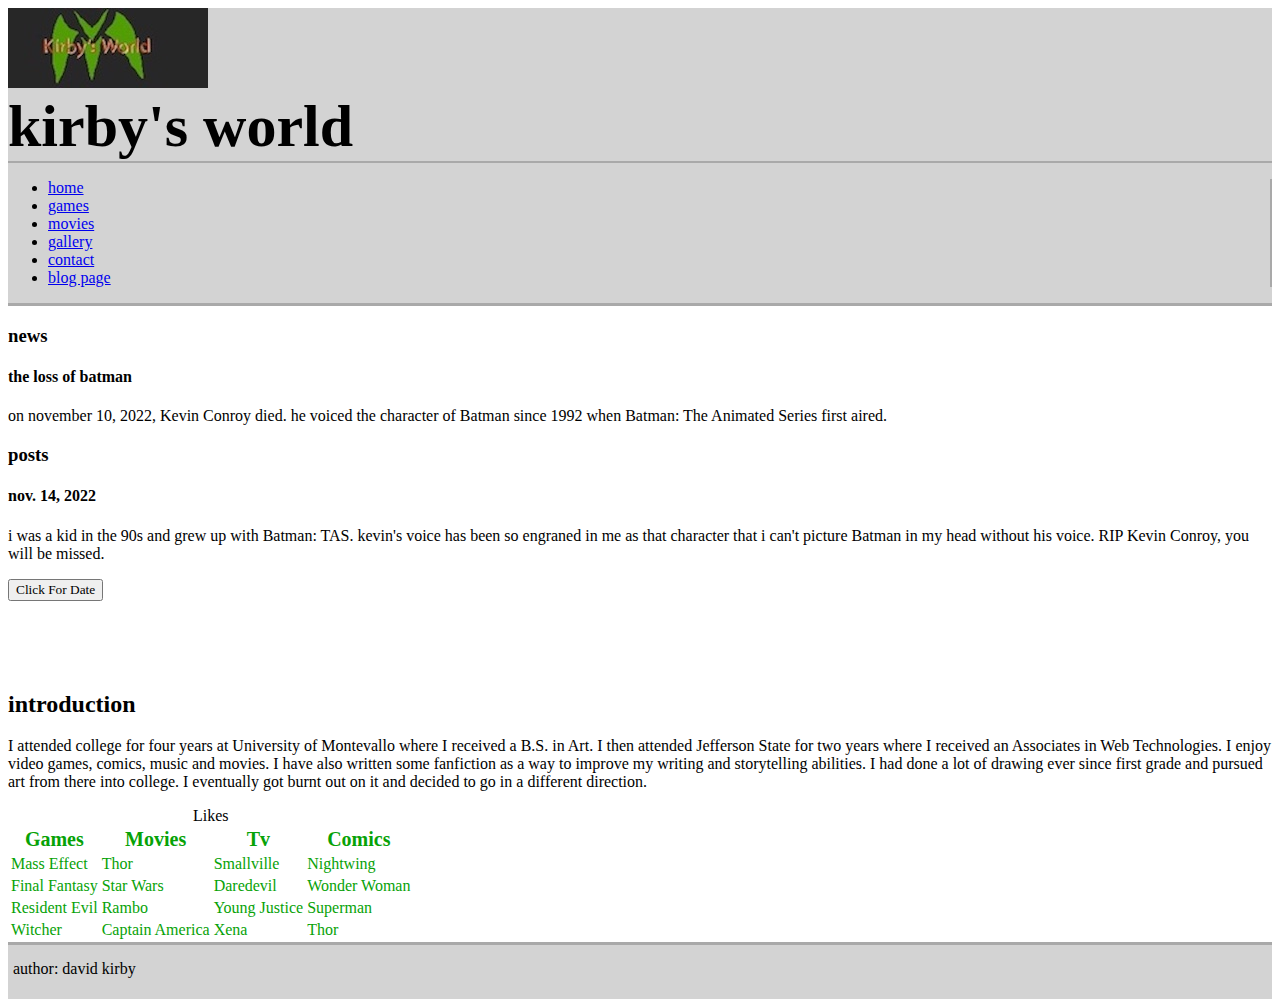
<file: index.html>
<!DOCTYPE html>
<html lang="en">
<head>
    <meta charset="UTF-8">
    <meta http-equiv="X-UA-Compatible" content="IE=edge">
    <meta name="viewport" content="width=device-width, initial-scale=1.0">
    <title>Kirby's World Home</title>
    <link rel="stylesheet" href="style.css">
    <script src="js/DateTime.js"></script>
</head>
<body>

    <div class="container">

        <header>

            <a href="index.html">
            <img src="images/DWlogo.jpg" alt="logo" class="logo">
            </a>

            <h1>kirby's world</h1>

        </header>

        <div class="content">

            <nav>

                <ul>
                    <li><a href="index.html">home</a></li>
                    <li><a href="games.html">games</a></li>
                    <li><a href="movies.html">movies</a></li>
                    <li><a href="gallery.html">gallery</a></li>
                    <li><a href="contact.html">contact</a></li>
                    <li><a href="blog.php">blog page</a></li>
                </ul>

            </nav>

            <div class="row">
                <div class="column">
                    <h3>news</h3>

                    <h4>the loss of batman</h4>
                    <p>on november 10, 2022, Kevin Conroy died. he voiced the character of Batman since 1992 when Batman: The Animated Series first aired. </p>
                </div>

                <div class="column">
                    <h3>posts</h3>

                    <h4>nov. 14, 2022</h4>
                    <p>i was a kid in the 90s and grew up with Batman: TAS. kevin's voice has been so engraned in me as that character that i can't picture Batman in my head without his voice. RIP Kevin Conroy, you will be missed.</p>
                </div>
            </div>

            

            <main>

                <div class="main-cont">

                    <div class="datetime">
                        <button id="datebtn" onclick="currentdate();">click for date</button>
                        <p id="date"></p>
                        <p id="day"></p>
                        <p id="time"></p>
                    </div>

            

                <h2>introduction</h2>

                <p>I attended college for four years at University of Montevallo where I received a B.S. in Art. I then attended Jefferson State for two years where I received an Associates in Web Technologies. I enjoy video games, comics, music and movies. I have also written some fanfiction as a way to improve my writing and storytelling abilities. I had done a lot of drawing ever since first grade and pursued art from there into college. I eventually got burnt out on it and decided to go in a different direction.</p>


                <table class="likes">
                    <tr>
                        <th>games</th>
                        <th>movies</th>
                        <th>tv</th>
                        <th>comics</th>
                    </tr>
                    <tr>
                        <td>mass effect</td>
                        <td>thor</td>
                        <td>smallville</td>
                        <td>nightwing</td>
                    </tr>
                    <tr>
                        <td>final fantasy</td>
                        <td>star wars</td>
                        <td>daredevil</td>
                        <td>wonder woman</td>
                    </tr>
                    <tr>
                        <td>resident evil</td>
                        <td>rambo</td>
                        <td>young justice</td>
                        <td>superman</td>
                    </tr>
                    <tr>
                        <td>witcher</td>
                        <td>captain america</td>
                        <td>xena</td>
                        <td>thor</td>
                    </tr>
                    <caption>likes</caption>
                </table>

                

                

                </div>

            </main>

        </div>

        <footer>
            <p>author: david kirby</p>
        </footer>

    </div>
    
</body>
</html>
</file>
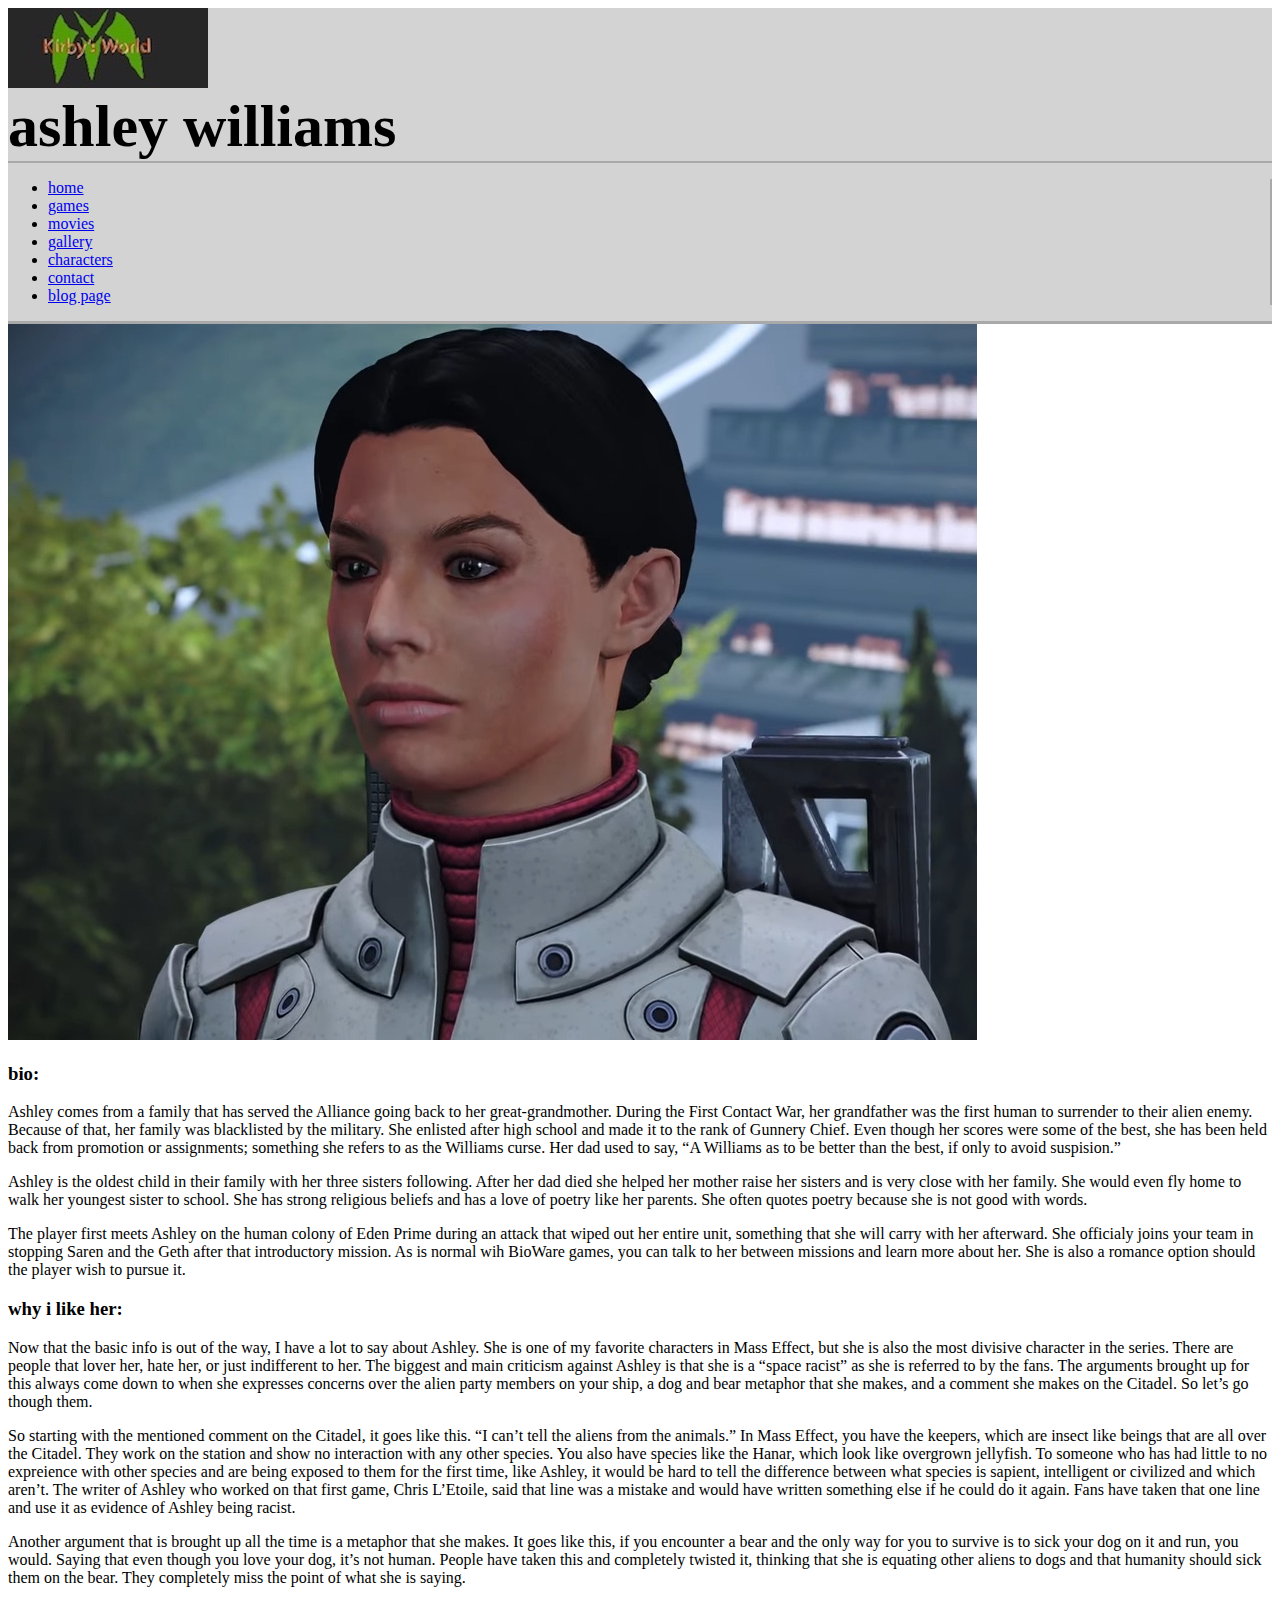
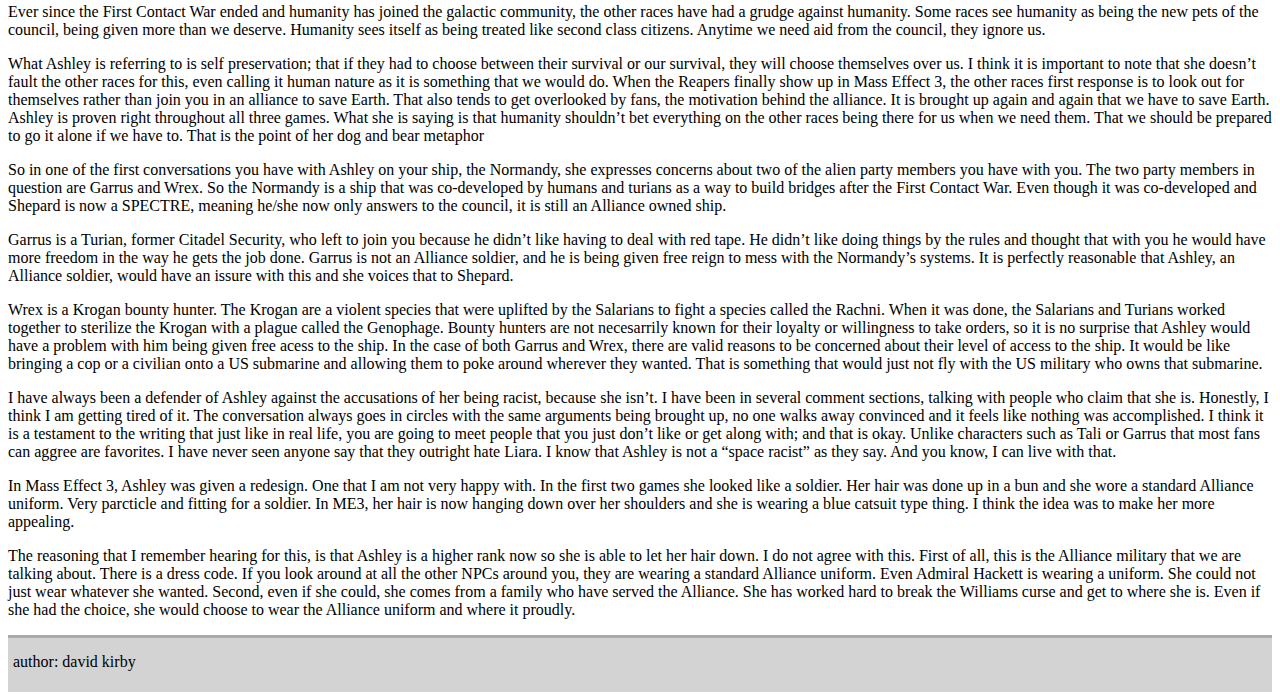
<file: ashley.html>
<!DOCTYPE html>
<html lang="en">
<head>
    <meta charset="UTF-8">
    <meta http-equiv="X-UA-Compatible" content="IE=edge">
    <meta name="viewport" content="width=device-width, initial-scale=1.0">
    <title>Kirby's World Home</title>
    <link rel="stylesheet" href="style.css">
</head>
<body>

    <div class="container">

        <header>

            <a href="index.html">
            <img src="images/DWlogo.jpg" alt="logo" class="logo">
            </a>

            <h1>ashley williams</h1>

        </header>

        <div class="content">

            <nav>

                <ul>
                    <li><a href="index.html">home</a></li>
                    <li><a href="games.html">games</a></li>
                    <li><a href="movies.html">movies</a></li>
                    <li><a href="gallery.html">gallery</a></li>
                    <li><a href="characters.html">characters</a></li>
                    <li><a href="contact.html">contact</a></li>
                    <li><a href="blog.html">blog page</a></li>
                </ul>

            </nav>

            

             <main>

                <div class="main-cont">

                    <a href="images/ashley.jpg" target="_blank">
                        <img src="images/ashley.jpg" alt="ash" class="AW">
                    </a>

                    <h3>bio:</h3>

                    <p>Ashley comes from a family that has served the Alliance going back to her great-grandmother. During the First Contact War, her grandfather was the first human to surrender to their alien enemy. Because of that, her family was blacklisted by the military. She enlisted after high school and made it to the rank of Gunnery Chief. Even though her scores were some of the best, she has been held back from promotion or assignments; something she refers to as the Williams curse. Her dad used to say, “A Williams as to be better than the best, if only to avoid suspision.”</p>

                   <p> Ashley is the oldest child in their family with her three sisters following. After her dad died she helped her mother raise her sisters and is very close with her family. She would even fly home to walk her youngest sister to school. She has strong religious beliefs and has a love of poetry like her parents. She often quotes poetry because she is not good with words.</p>
                        
                    <p> The player first meets Ashley on the human colony of Eden Prime during an attack that wiped out her entire unit, something that she will carry with her afterward. She officialy joins your team in stopping Saren and the Geth after that introductory mission. As is normal wih BioWare games, you can talk to her between missions and learn more about her. She is also a romance option should the player wish to pursue it.</p>

                    <h3>why i like her:</h3>

                    <p>Now that the basic info is out of the way, I have a lot to say about Ashley. She is one of my favorite characters in Mass Effect, but she is also the most divisive character in the series. There are people that lover her, hate her, or just indifferent to her. The biggest and main criticism against Ashley is that she is a “space racist” as she is referred to by the fans. The arguments brought up for this always come down to when she expresses concerns over the alien party members on your ship, a dog and bear metaphor that she makes, and a comment she makes on the Citadel. So let’s go though them.</p>

                    <p>So starting with the mentioned comment on the Citadel, it goes like this. “I can’t tell the aliens from the animals.” In Mass Effect, you have the keepers, which are insect like beings that are all over the Citadel. They work on the station and show no interaction with any other species. You also have species like the Hanar, which look like overgrown jellyfish. To someone who has had little to no expreience with other species and are being exposed to them for the first time, like Ashley, it would be hard to tell the difference between what species is sapient, intelligent or civilized and which aren’t. The writer of Ashley who worked on that first game, Chris L’Etoile, said that line was a mistake and would have written something else if he could do it again. Fans have taken that one line and use it as evidence of Ashley being racist.</p>

                    <p>Another argument that is brought up all the time is a metaphor that she makes. It goes like this, if you encounter a bear and the only way for you to survive is to sick your dog on it and run, you would. Saying that even though you love your dog, it’s not human. People have taken this and completely twisted it, thinking that she is equating other aliens to dogs and that humanity should sick them on the bear. They completely miss the point of what she is saying.</p>

                    <p>Ever since the First Contact War ended and humanity has joined the galactic community, the other races have had a grudge against humanity. Some races see humanity as being the new pets of the council, being given more than we deserve. Humanity sees itself as being treated like second class citizens. Anytime we need aid from the council, they ignore us.</p>

                    <p>What Ashley is referring to is self preservation; that if they had to choose between their survival or our survival, they will choose themselves over us. I think it is important to note that she doesn’t fault the other races for this, even calling it human nature as it is something that we would do. When the Reapers finally show up in Mass Effect 3, the other races first response is to look out for themselves rather than join you in an alliance to save Earth. That also tends to get overlooked by fans, the motivation behind the alliance. It is brought up again and again that we have to save Earth. Ashley is proven right throughout all three games. What she is saying is that humanity shouldn’t bet everything on the other races being there for us when we need them. That we should be prepared to go it alone if we have to. That is the point of her dog and bear metaphor</p>

                    <p>So in one of the first conversations you have with Ashley on your ship, the Normandy, she expresses concerns about two of the alien party members you have with you. The two party members in question are Garrus and Wrex. So the Normandy is a ship that was co-developed by humans and turians as a way to build bridges after the First Contact War. Even though it was co-developed and Shepard is now a SPECTRE, meaning he/she now only answers to the council, it is still an Alliance owned ship.</p>

                    <p>Garrus is a Turian, former Citadel Security, who left to join you because he didn’t like having to deal with red tape. He didn’t like doing things by the rules and thought that with you he would have more freedom in the way he gets the job done. Garrus is not an Alliance soldier, and he is being given free reign to mess with the Normandy’s systems. It is perfectly reasonable that Ashley, an Alliance soldier, would have an issure with this and she voices that to Shepard.</p>

                    <p>Wrex is a Krogan bounty hunter. The Krogan are a violent species that were uplifted by the Salarians to fight a species called the Rachni. When it was done, the Salarians and Turians worked together to sterilize the Krogan with a plague called the Genophage. Bounty hunters are not necesarrily known for their loyalty or willingness to take orders, so it is no surprise that Ashley would have a problem with him being given free acess to the ship. In the case of both Garrus and Wrex, there are valid reasons to be concerned about their level of access to the ship. It would be like bringing a cop or a civilian onto a US submarine and allowing them to poke around wherever they wanted. That is something that would just not fly with the US military who owns that submarine.</p>

                    <p>I have always been a defender of Ashley against the accusations of her being racist, because she isn’t. I have been in several comment sections, talking with people who claim that she is. Honestly, I think I am getting tired of it. The conversation always goes in circles with the same arguments being brought up, no one walks away convinced and it feels like nothing was accomplished. I think it is a testament to the writing that just like in real life, you are going to meet people that you just don’t like or get along with; and that is okay. Unlike characters such as Tali or Garrus that most fans can aggree are favorites. I have never seen anyone say that they outright hate Liara. I know that Ashley is not a “space racist” as they say. And you know, I can live with that.
                    </p>

                    <p>In Mass Effect 3, Ashley was given a redesign. One that I am not very happy with. In the first two games she looked like a soldier. Her hair was done up in a bun and she wore a standard Alliance uniform. Very parcticle and fitting for a soldier. In ME3, her hair is now hanging down over her shoulders and she is wearing a blue catsuit type thing. I think the idea was to make her more appealing.</p>

                    <p>The reasoning that I remember hearing for this, is that Ashley is a higher rank now so she is able to let her hair down. I do not agree with this. First of all, this is the Alliance military that we are talking about. There is a dress code. If you look around at all the other NPCs around you, they are wearing a standard Alliance uniform. Even Admiral Hackett is wearing a uniform. She could not just wear whatever she wanted. Second, even if she could, she comes from a family who have served the Alliance. She has worked hard to break the Williams curse and get to where she is. Even if she had the choice, she would choose to wear the Alliance uniform and where it proudly.</p>

                    
                </div>
            
           

            </main>

        </div>

        <footer>
            <p>author: david kirby</p>
        </footer>

    </div>
    
</body>
</html>
</file>
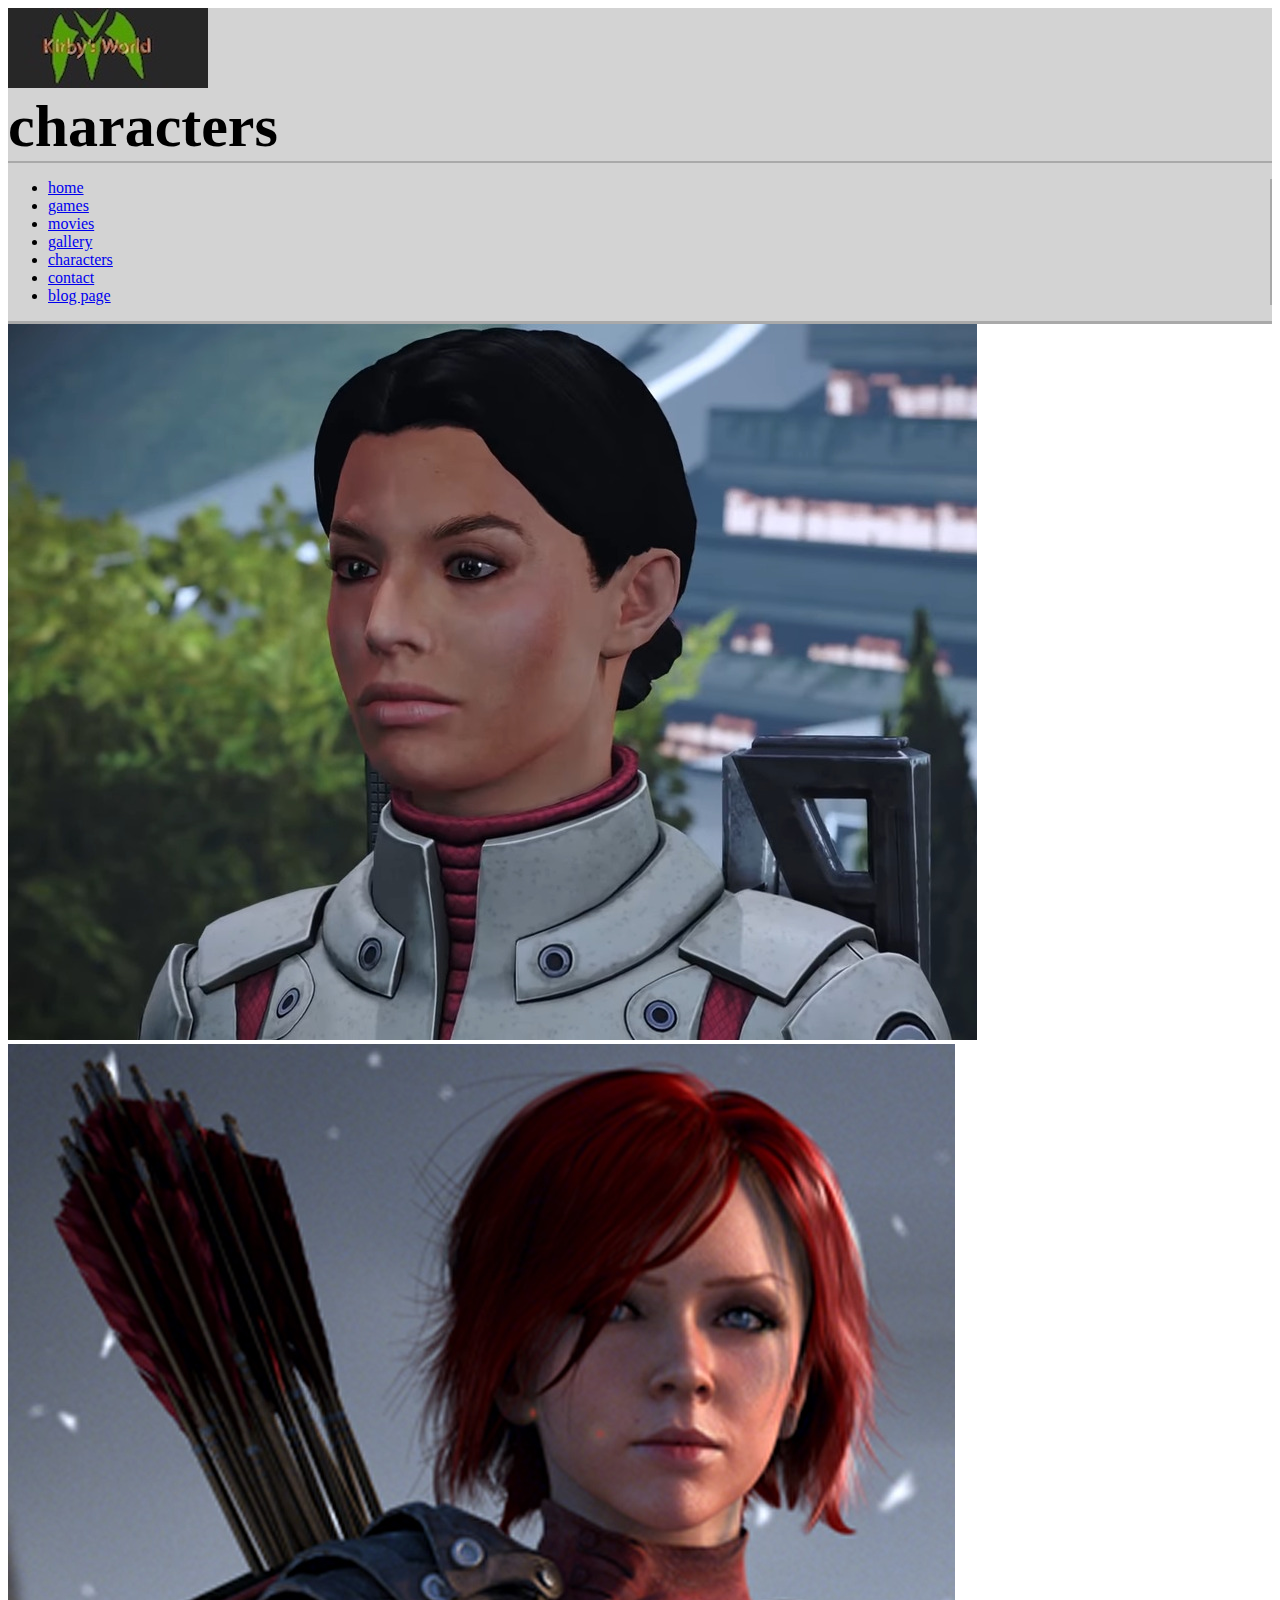
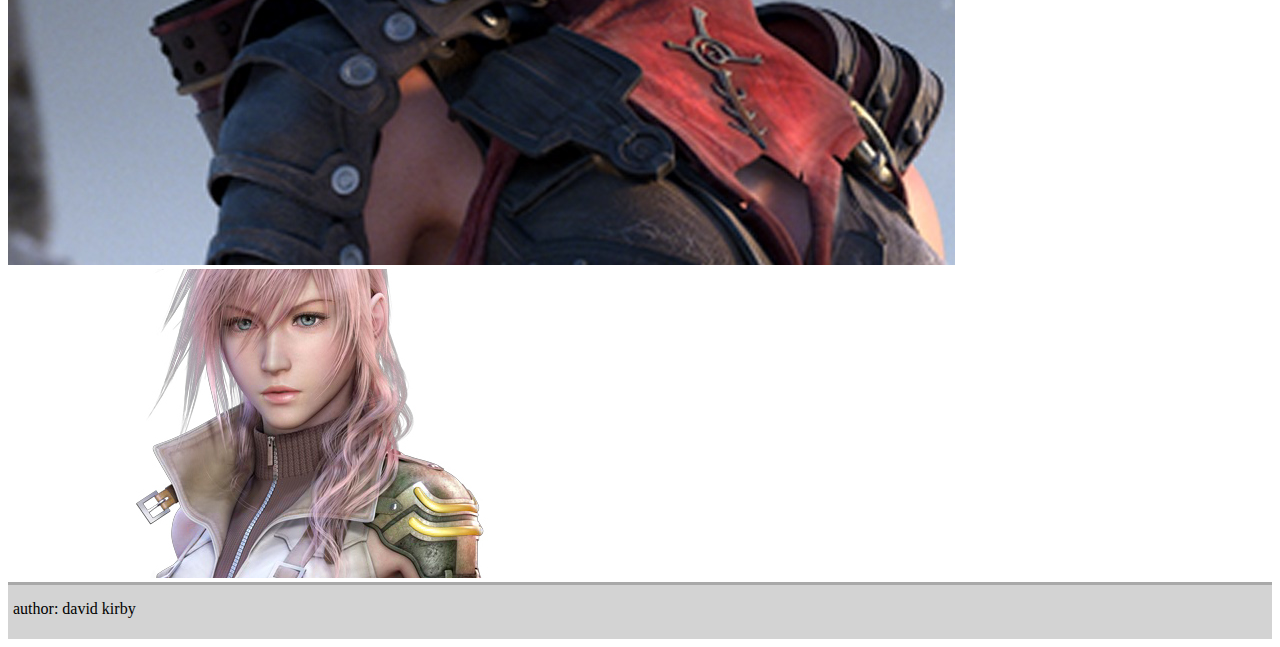
<file: characters.html>
<!DOCTYPE html>
<html lang="en">
<head>
    <meta charset="UTF-8">
    <meta http-equiv="X-UA-Compatible" content="IE=edge">
    <meta name="viewport" content="width=device-width, initial-scale=1.0">
    <title>Kirby's World Home</title>
    <link rel="stylesheet" href="style.css">
</head>
<body>

    <div class="container">

        <header>

            <a href="index.html">
            <img src="images/DWlogo.jpg" alt="logo" class="logo">
            </a>

            <h1>characters</h1>

        </header>

        <div class="content">

            <nav>

                <ul>
                    <li><a href="index.html">home</a></li>
                    <li><a href="games.html">games</a></li>
                    <li><a href="movies.html">movies</a></li>
                    <li><a href="gallery.html">gallery</a></li>
                    <li><a href="characters.html">characters</a></li>
                    <li><a href="contact.html">contact</a></li>
                    <li><a href="blog.html">blog page</a></li>
                </ul>

            </nav>

            

             <main>

                <div class="main-cont">

                    <a href="ashley.html">
                        <img src="images/ashley.jpg" alt="ash">
                    </a>

                    <a href="leliana.html">
                        <img src="images/leliana.jpg" alt="leliana">
                    </a>

                    <a href="lightning.html">
                        <img src="images/Lightning.jpg" alt="light">
                    </a>

                    
                </div>
            
           

            </main>

        </div>

        <footer>
            <p>author: david kirby</p>
        </footer>

    </div>
    
</body>
</html>
</file>
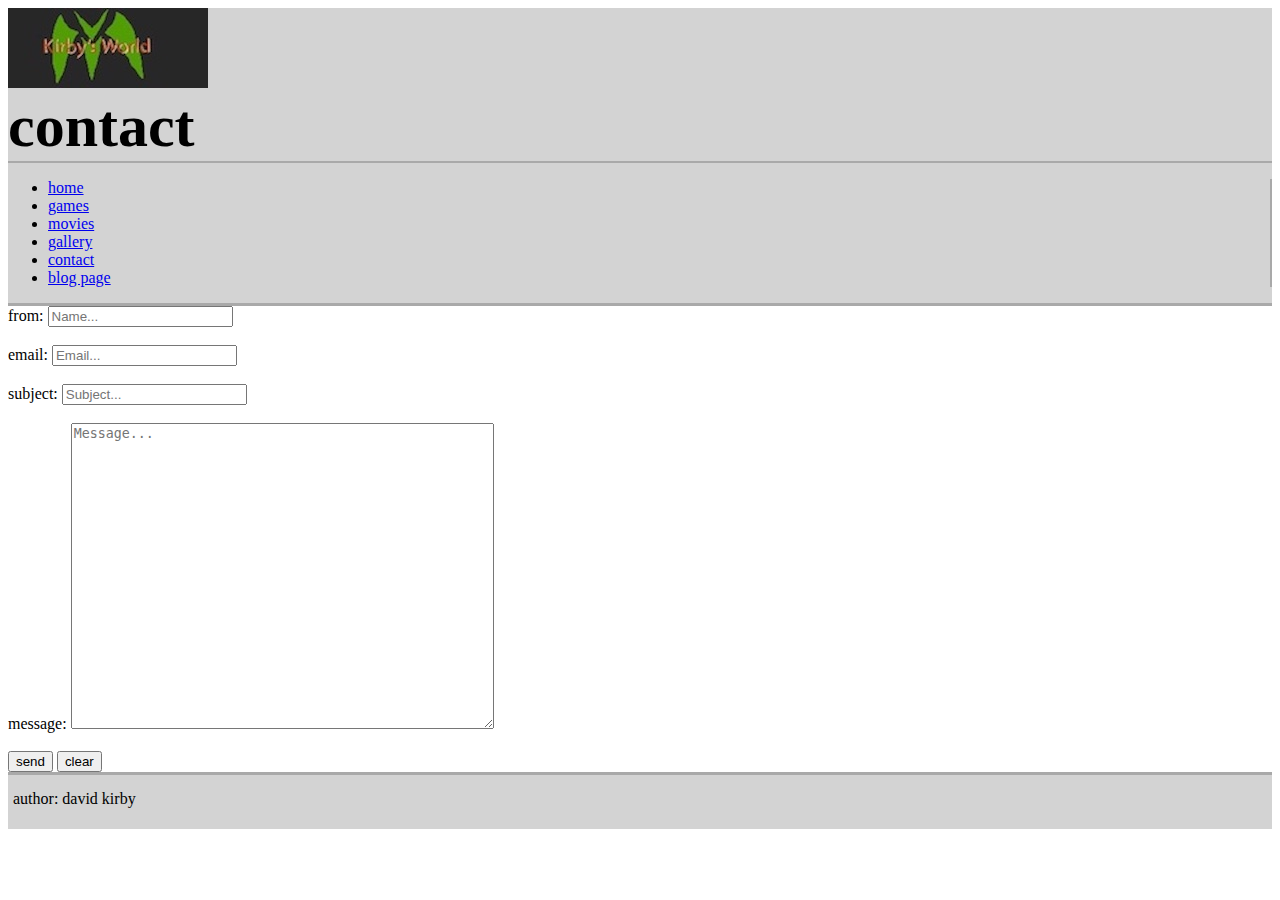
<file: contact.html>
<!DOCTYPE html>
<html lang="en">
<head>
    <meta charset="UTF-8">
    <meta http-equiv="X-UA-Compatible" content="IE=edge">
    <meta name="viewport" content="width=device-width, initial-scale=1.0">
    <title>Kirby's World Home</title>
    <link rel="stylesheet" href="style.css">
</head>
<body>

    <div class="container">

        <header>

            <a href="index.html">
            <img src="images/DWlogo.jpg" alt="logo" class="logo">
            </a>

            <h1>contact</h1>

        </header>

        <div class="content">

            <nav>

                <ul>
                    <li><a href="index.html">home</a></li>
                    <li><a href="games.html">games</a></li>
                    <li><a href="movies.html">movies</a></li>
                    <li><a href="gallery.html">gallery</a></li>
                    <li><a href="contact.html">contact</a></li>
                    <li><a href="blog.php">blog page</a></li>
                </ul>

            </nav>

            

             <main>

                <div class="main-cont">

                    <form action="email.php" method="post" class="email">

                        <label for="name">from:</label>
                        <input type="text" name="name" id="name" placeholder="Name..." class="name"><br><br>

                        <label for="email">email: </label>
                        <input type="text" name="email" id="email" placeholder="Email..." class="e-mail"><br><br>

                        <label for="subject">subject:</label>
                        <input type="text" name="subject" id="subject" placeholder="Subject..." class="sub"><br><br>

                        <div class="message">

                        <label for="message">message:</label>
                        <textarea name="message" id="message" cols="50" rows="20" placeholder="Message..."></textarea>
                        
                        </div>

                        <br>

                        <input type="submit" name ="sendbtn" value="send" class="send">
                        <input type="reset" value="clear" class="clear">
                    </form>
                    
                </div>

            
           

            </main>

        </div>

        <footer>
            <p>author: david kirby</p>
        </footer>

    </div>
    
</body>
</html>
</file>
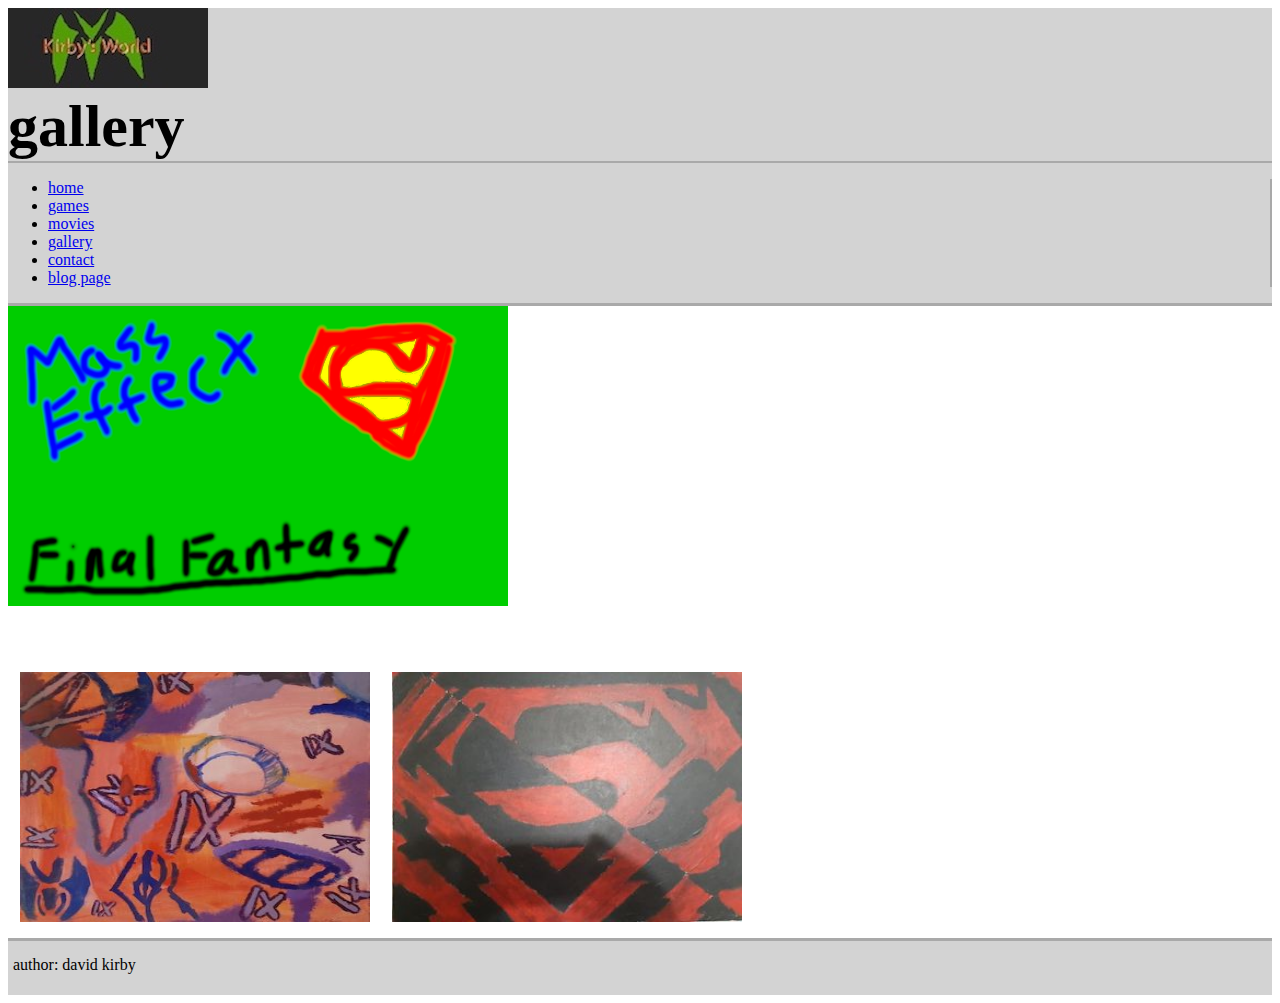
<file: gallery.html>
<!DOCTYPE html>
<html lang="en">
<head>
    <meta charset="UTF-8">
    <meta http-equiv="X-UA-Compatible" content="IE=edge">
    <meta name="viewport" content="width=device-width, initial-scale=1.0">
    <title>Kirby's World Home</title>
    <link rel="stylesheet" href="style.css">
    <script src="js/modal.js"></script>
</head>
<body>

    <div class="container">

        <header>

            <a href="index.html">
            <img src="images/DWlogo.jpg" alt="logo">
            </a>

            <h1>gallery</h1>

        </header>

        <div class="content">

            <nav>

                <ul>
                    <li><a href="index.html">home</a></li>
                    <li><a href="games.html">games</a></li>
                    <li><a href="movies.html">movies</a></li>
                    <li><a href="gallery.html">gallery</a></li>
                    <li><a href="contact.html">contact</a></li>
                    <li><a href="blog.php">blog page</a></li>
                </ul>

            </nav>

            

             <main>

            <div class="main-cont">


                <img src="images/header.jpg" alt="Kirby's World" class="kworld" id="KWorld">

                <div id="modal1" class="modal">
                    <span class="close">&times;</span>
                    <img class="modal-img" id="kw" style="width: 1500px; height: 500px;">
                    <div id="caption"></div>
                </div>

                <table class="gallery">

                    <tr>

                    <td>
                        <a href="images/IX.jpg" target="_blank">
                        <img src="images/IX-thumb.jpg" alt="ix">
                        </a>
                    </td>

                    <td>
                        <a href="images/shield.jpg" target="_blank">
                        <img src="images/shield-thumb.jpg" alt="shield">
                        </a>
                    </td>

                    </tr>

                </table>

            </div>
           

            </main>

        </div>

        <footer>
            <p>author: david kirby</p>
        </footer>

    </div>

    <script>
        modalimg();
    </script>
    
</body>
</html>
</file>
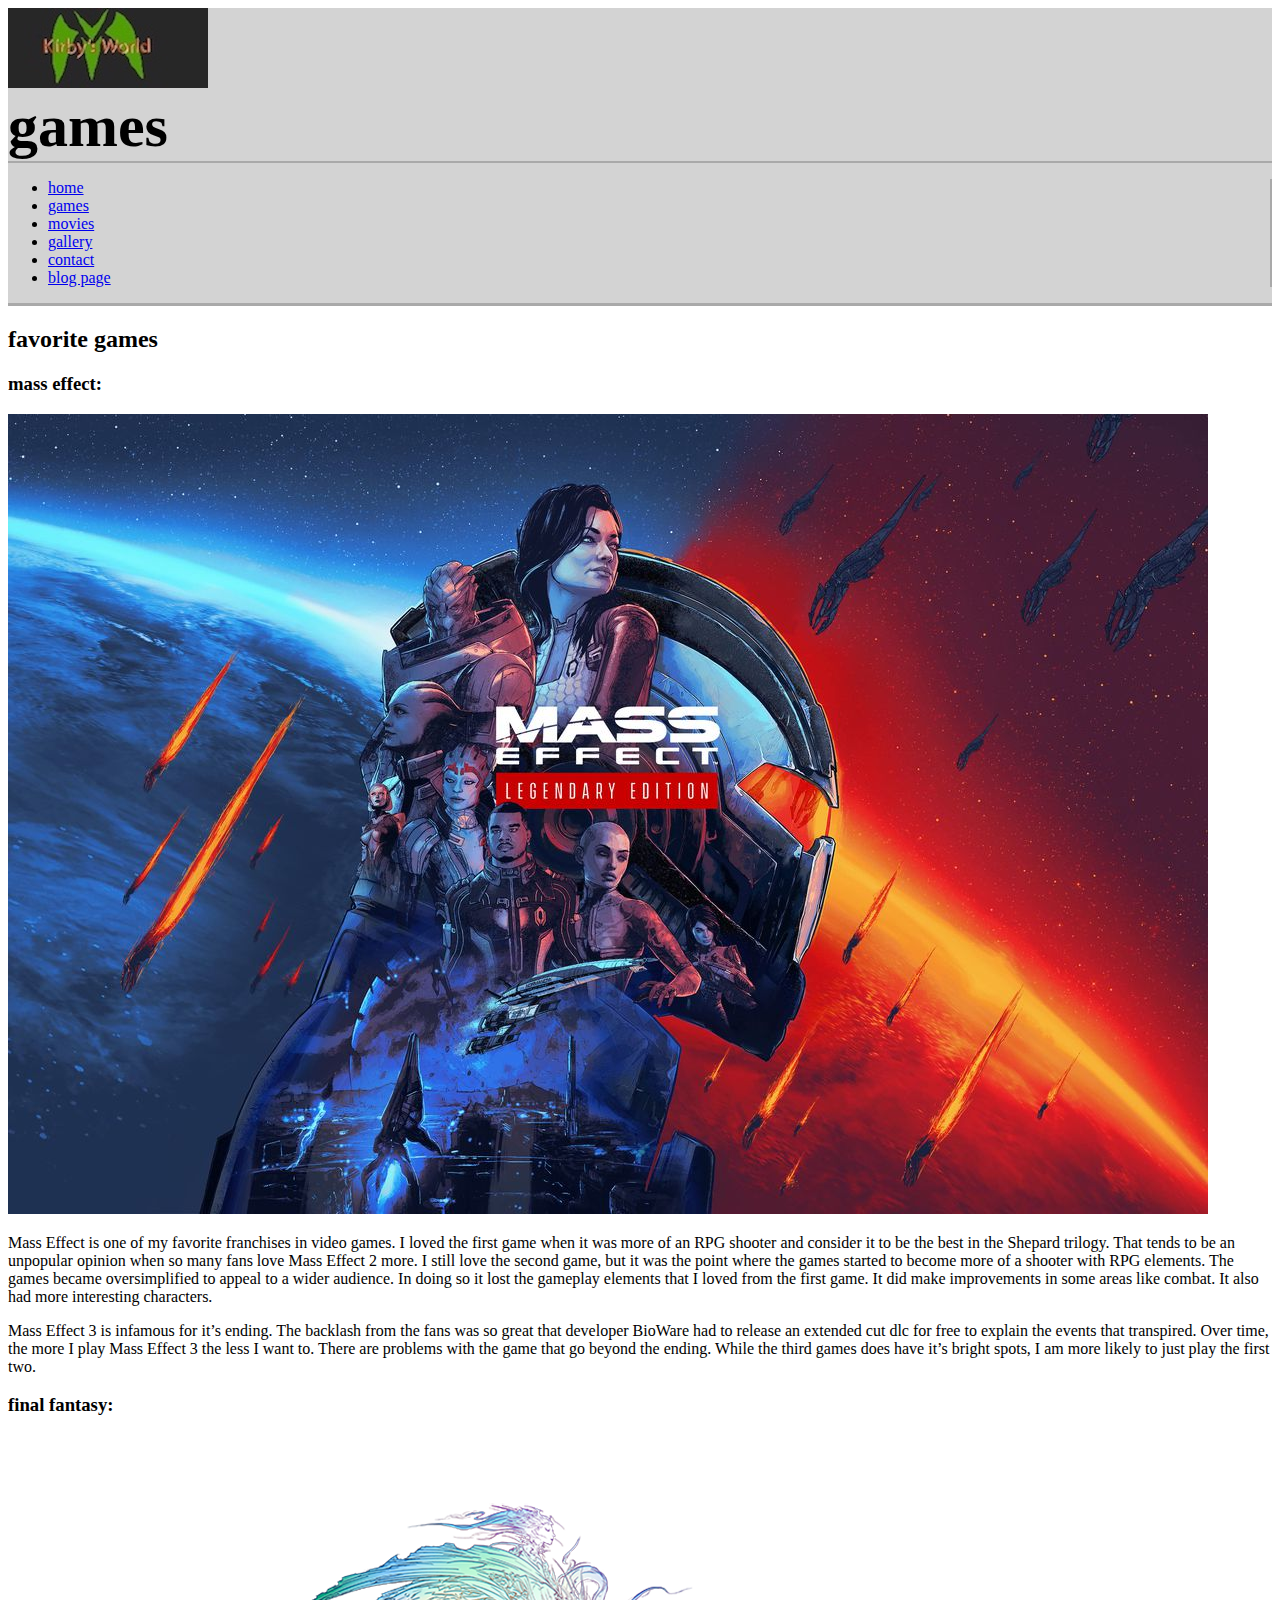
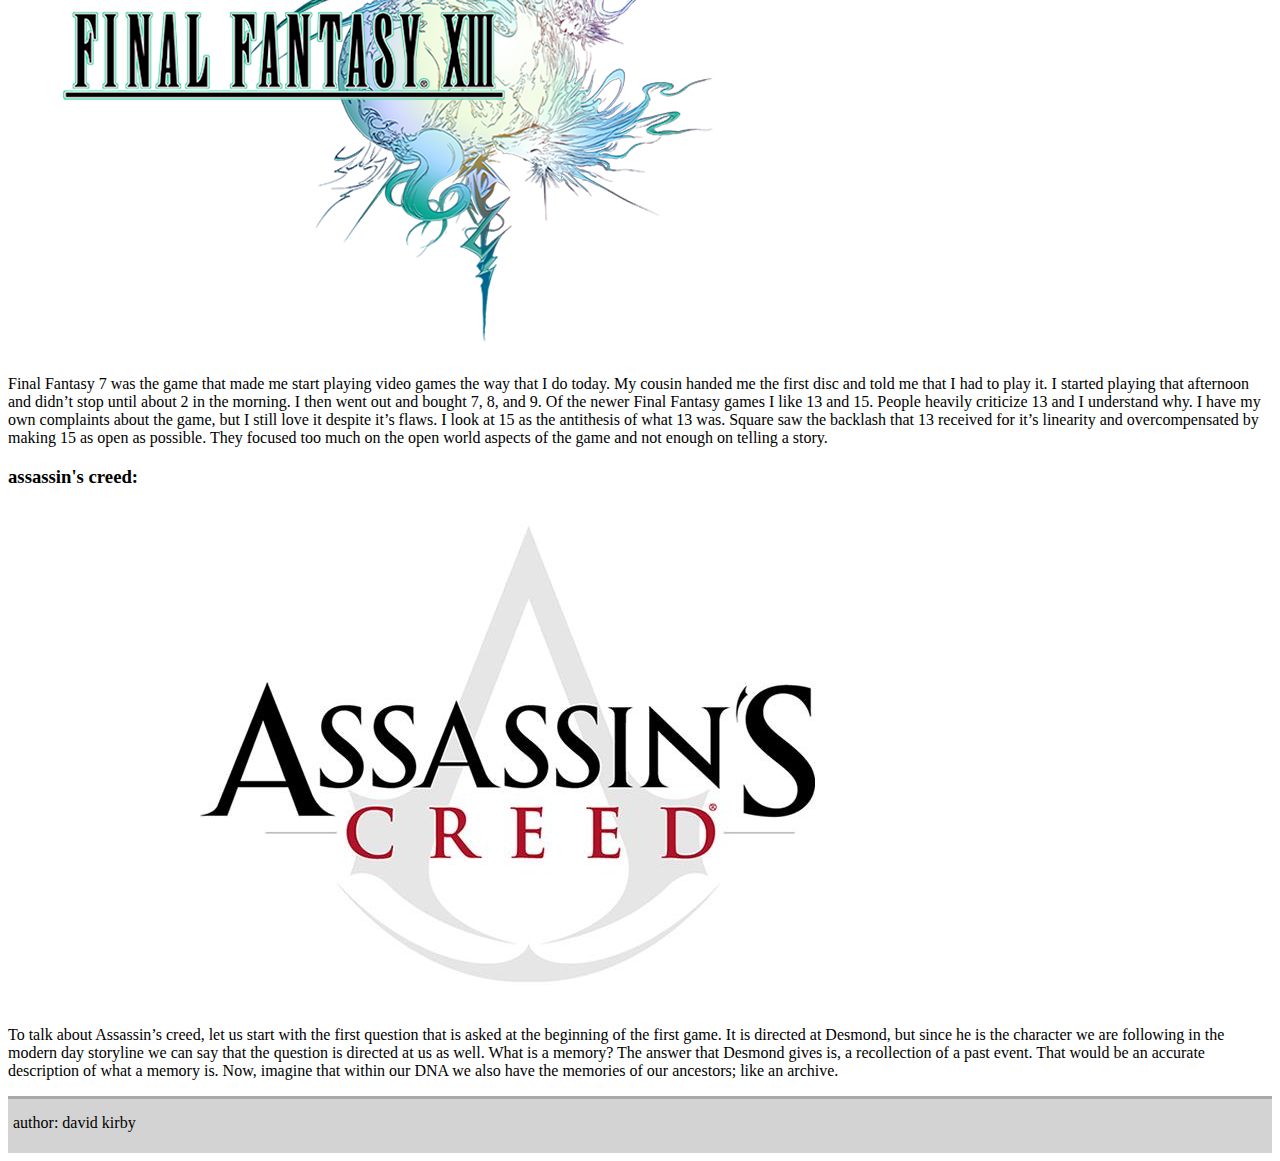
<file: games.html>
<!DOCTYPE html>
<html lang="en">
<head>
    <meta charset="UTF-8">
    <meta http-equiv="X-UA-Compatible" content="IE=edge">
    <meta name="viewport" content="width=device-width, initial-scale=1.0">
    <title>Kirby's World Home</title>
    <link rel="stylesheet" href="style.css">
</head>
<body>

    <div class="container">

        <header>

            <a href="index.html">
            <img src="images/DWlogo.jpg" alt="logo" class="logo">
            </a>

            <h1>games</h1>

        </header>

        <div class="content">

            <nav>

                <ul>
                    <li><a href="index.html">home</a></li>
                    <li><a href="games.html">games</a></li>
                    <li><a href="movies.html">movies</a></li>
                    <li><a href="gallery.html">gallery</a></li>
                    <li><a href="contact.html">contact</a></li>
                    <li><a href="blog.php">blog page</a></li>
                </ul>

            </nav>

            

             <main>

            <div class="main-cont">

                <h2>favorite games</h2>

                <div class="games">

                    <h3>mass effect:</h3>

                <a href="images/wallpaper.0.jpg" target="_blank">
                <img src="images/wallpaper.0.jpg" alt="meffect">
                </a>

                

                <p>Mass Effect is one of my favorite franchises in video games. I loved the first game when it was more of an RPG shooter and consider it to be the best in the Shepard trilogy. That tends to be an unpopular opinion when so many fans love Mass Effect 2 more. I still love the second game, but it was the point where the games started to become more of a shooter with RPG elements. The games became oversimplified to appeal to a wider audience. In doing so it lost the gameplay elements that I loved from the first game. It did make improvements in some areas like combat. It also had more interesting characters.</p>


                 <p> Mass Effect 3 is infamous for it’s ending. The backlash from the fans was so great that developer BioWare had to release an extended cut dlc for free to explain the events that transpired. Over time, the more I play Mass Effect 3 the less I want to. There are problems with the game that go beyond the ending. While the third games does have it’s bright spots, I am more likely to just play the first two.
                </p>

                </div>


                <div class="games">

                <h3>final fantasy:</h3>

                <a href="images/logo_ff13.png" target="_blank">
                <img src="images/logo_ff13.png" alt="ff13">
                </a>


                <p>Final Fantasy 7 was the game that made me start playing video games the way that I do today. My cousin handed me the first disc and told me that I had to play it. I started playing that afternoon and didn’t stop until about 2 in the morning. I then went out and bought 7, 8, and 9. Of the newer Final Fantasy games I like 13 and 15. People heavily criticize 13 and I understand why. I have my own complaints about the game, but I still love it despite it’s flaws. I look at 15 as the antithesis of what 13 was. Square saw the backlash that 13 received for it’s linearity and overcompensated by making 15 as open as possible. They focused too much on the open world aspects of the game and not enough on telling a story.
                </p>

                </div>

                <div class="games">

                    <h3>assassin's creed:</h3>

                <a href="images/1000.jpg" target="_blank">
                <img src="images/1000.jpg" alt="AC">
                </a>

                

                <p>To talk about Assassin’s creed, let us start with the first question that is asked at the beginning of the first game. It is directed at Desmond, but since he is the character we are following in the modern day storyline we can say that the question is directed at us as well. What is a memory? The answer that Desmond gives is, a recollection of a past event. That would be an accurate description of what a memory is. Now, imagine that within our DNA we also have the memories of our ancestors; like an archive.</p>

                </div>

            </div>
           

            </main>

        </div>

        <footer>
            <p>author: david kirby</p>
        </footer>

    </div>
    
</body>
</html>
</file>
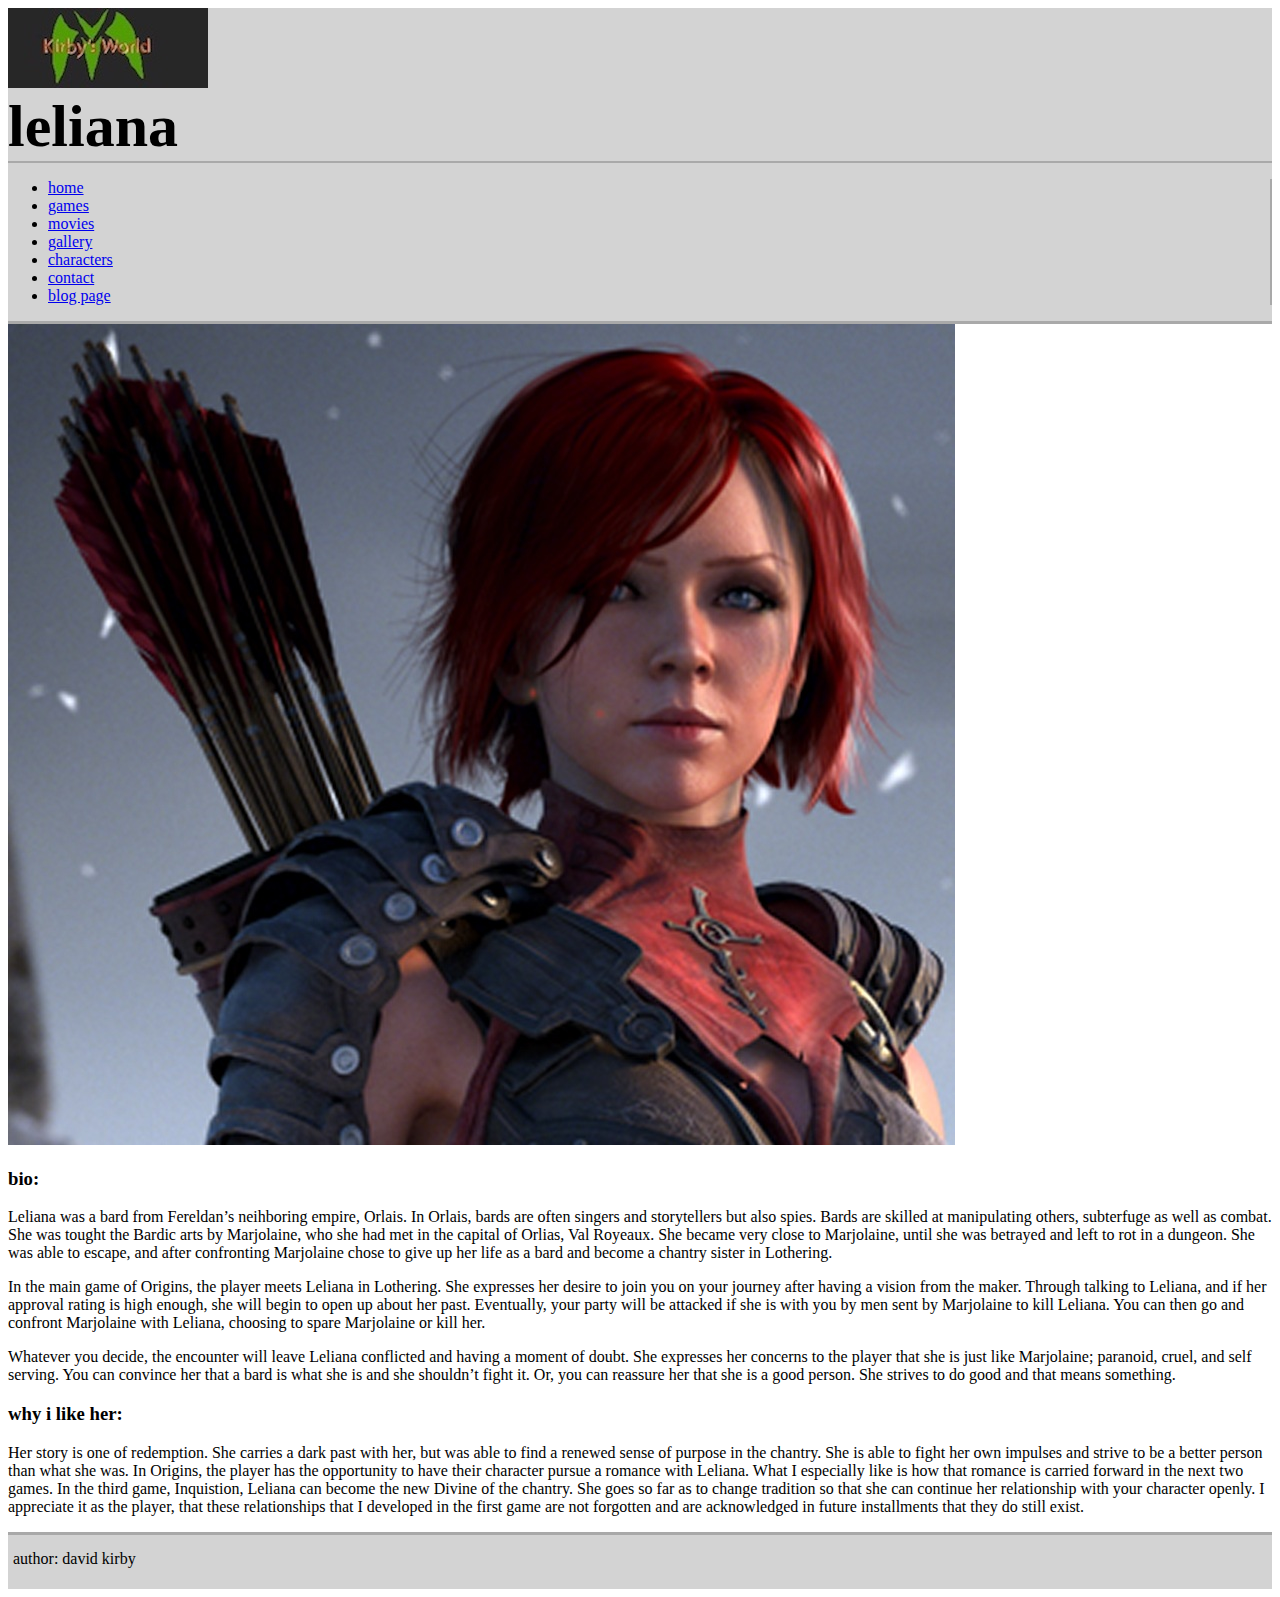
<file: leliana.html>
<!DOCTYPE html>
<html lang="en">
<head>
    <meta charset="UTF-8">
    <meta http-equiv="X-UA-Compatible" content="IE=edge">
    <meta name="viewport" content="width=device-width, initial-scale=1.0">
    <title>Kirby's World Home</title>
    <link rel="stylesheet" href="style.css">
</head>
<body>

    <div class="container">

        <header>

            <a href="index.html">
            <img src="images/DWlogo.jpg" alt="logo" class="logo">
            </a>

            <h1>leliana</h1>

        </header>

        <div class="content">

            <nav>

                <ul>
                    <li><a href="index.html">home</a></li>
                    <li><a href="games.html">games</a></li>
                    <li><a href="movies.html">movies</a></li>
                    <li><a href="gallery.html">gallery</a></li>
                    <li><a href="characters.html">characters</a></li>
                    <li><a href="contact.html">contact</a></li>
                    <li><a href="blog.html">blog page</a></li>
                </ul>

            </nav>

            

             <main>

                <div class="main-cont">

                    <a href="images/leliana.jpg" target="_blank">
                        <img src="images/leliana.jpg" alt="leliana" class="leli">
                    </a>

                    <h3>bio:</h3>

                    <p>Leliana was a bard from Fereldan’s neihboring empire, Orlais. In Orlais, bards are often singers and storytellers but also spies. Bards are skilled at manipulating others, subterfuge as well as combat. She was tought the Bardic arts by Marjolaine, who she had met in the capital of Orlias, Val Royeaux. She became very close to Marjolaine, until she was betrayed and left to rot in a dungeon. She was able to escape, and after confronting Marjolaine chose to give up her life as a bard and become a chantry sister in Lothering.</p>

                    <p>In the main game of Origins, the player meets Leliana in Lothering. She expresses her desire to join you on your journey after having a vision from the maker. Through talking to Leliana, and if her approval rating is high enough, she will begin to open up about her past. Eventually, your party will be attacked if she is with you by men sent by Marjolaine to kill Leliana. You can then go and confront Marjolaine with Leliana, choosing to spare Marjolaine or kill her.</p>

                    <p>Whatever you decide, the encounter will leave Leliana conflicted and having a moment of doubt. She expresses her concerns to the player that she is just like Marjolaine; paranoid, cruel, and self serving. You can convince her that a bard is what she is and she shouldn’t fight it. Or, you can reassure her that she is a good person. She strives to do good and that means something.</p>

                    <h3>why i like her:</h3>

                    <p>Her story is one of redemption. She carries a dark past with her, but was able to find a renewed sense of purpose in the chantry. She is able to fight her own impulses and strive to be a better person than what she was. In Origins, the player has the opportunity to have their character pursue a romance with Leliana. What I especially like is how that romance is carried forward in the next two games. In the third game, Inquistion, Leliana can become the new Divine of the chantry. She goes so far as to change tradition so that she can continue her relationship with your character openly. I appreciate it as the player, that these relationships that I developed in the first game are not forgotten and are acknowledged in future installments that they do still exist.</p>


                    
                </div>
            
           

            </main>

        </div>

        <footer>
            <p>author: david kirby</p>
        </footer>

    </div>
    
</body>
</html>
</file>
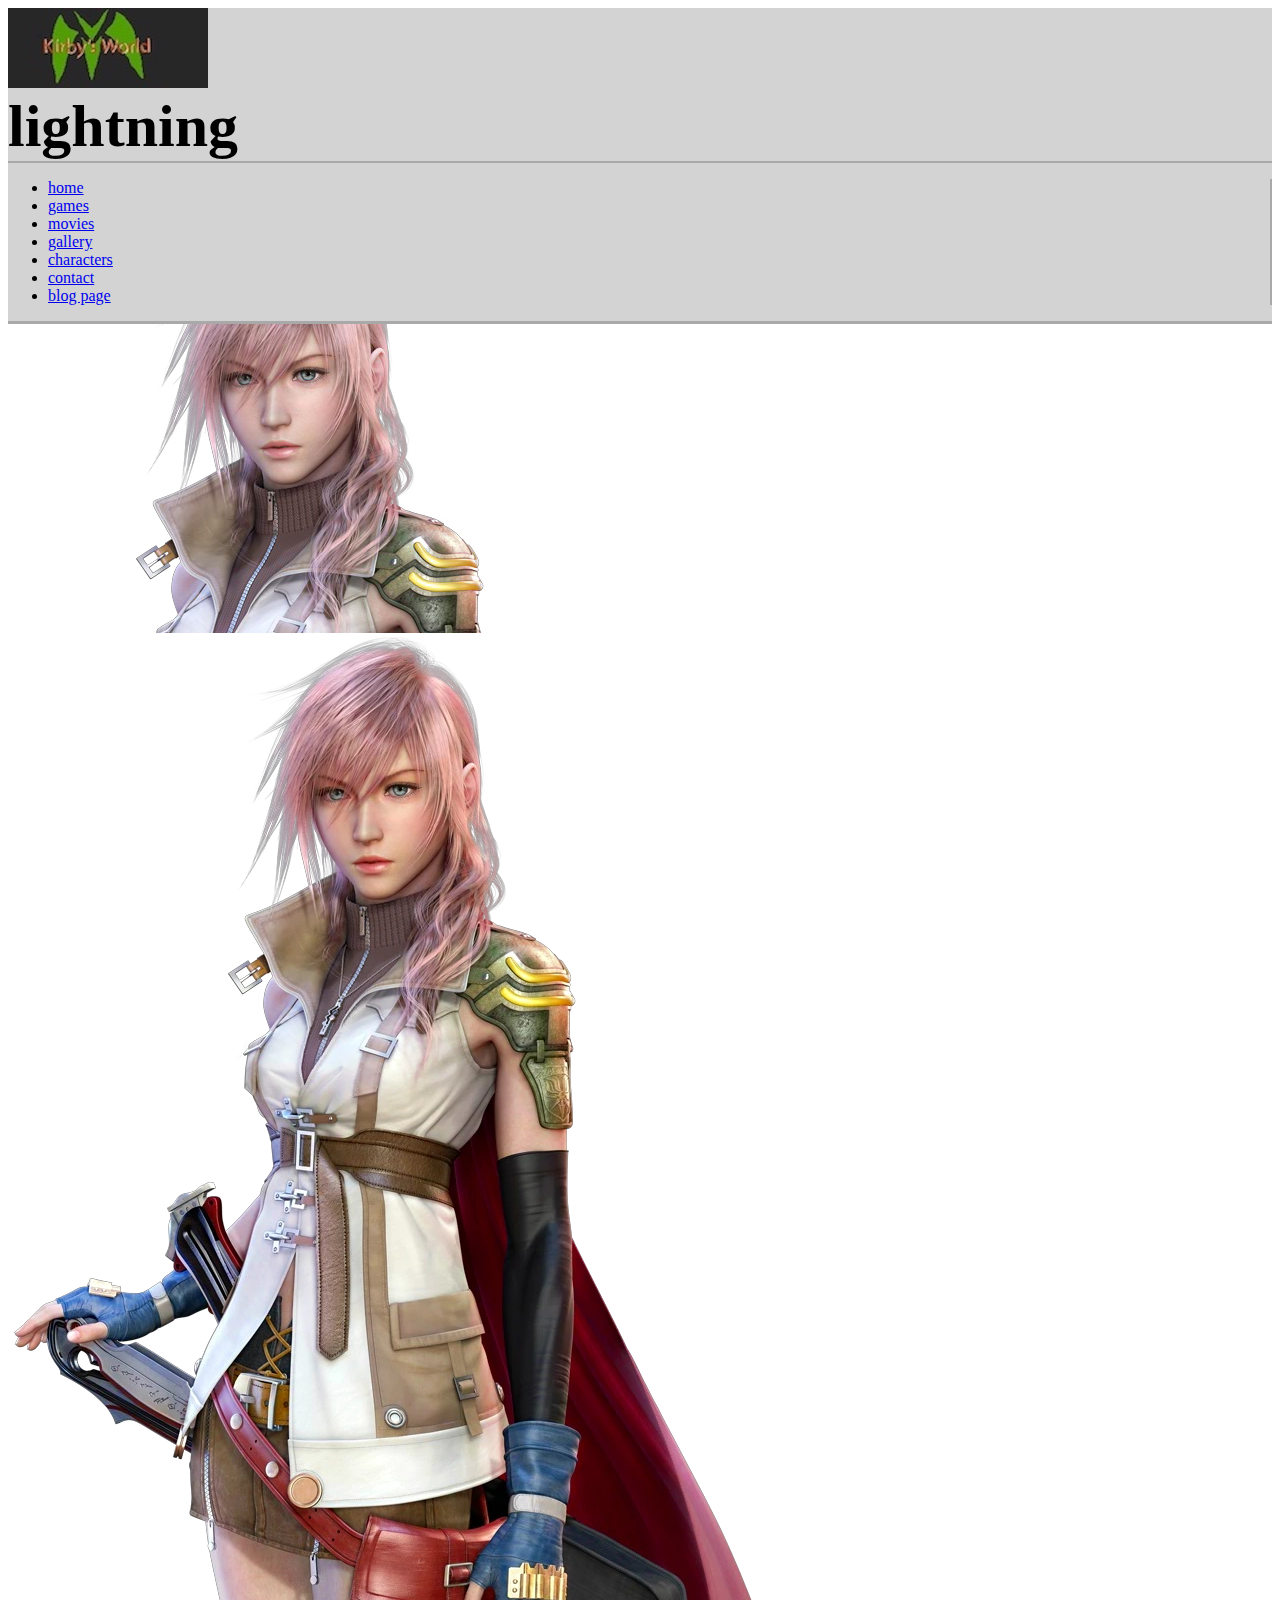
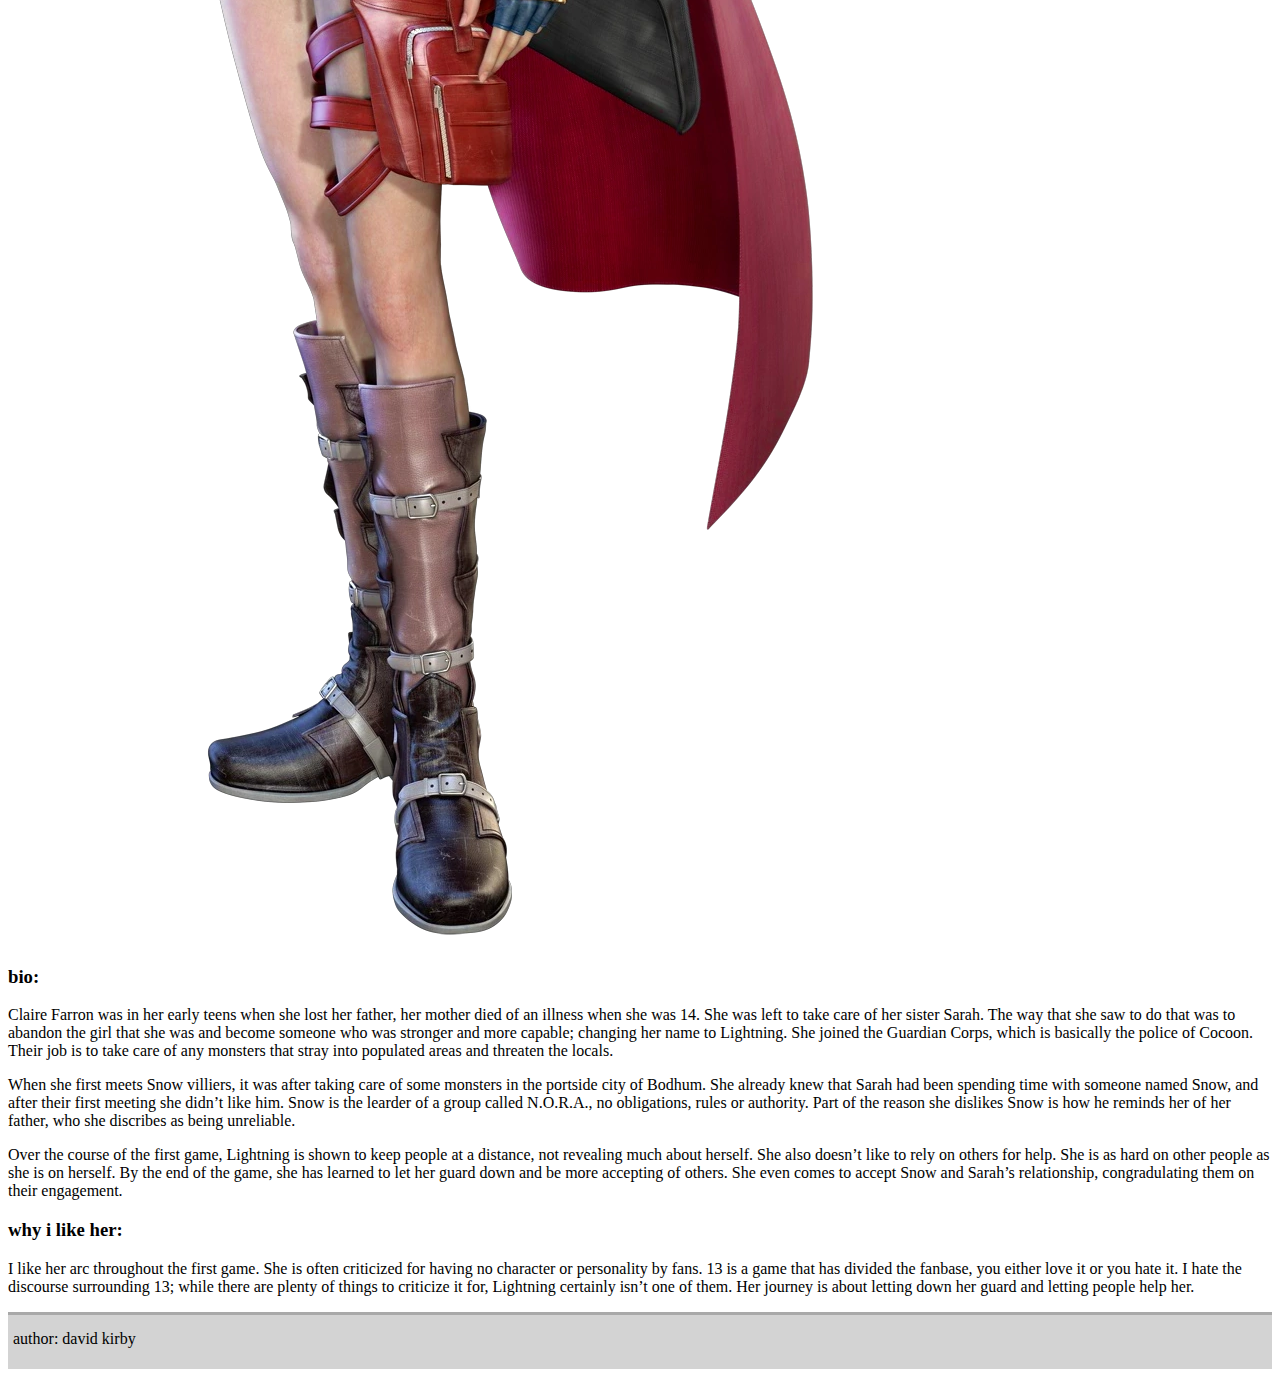
<file: lightning.html>
<!DOCTYPE html>
<html lang="en">
<head>
    <meta charset="UTF-8">
    <meta http-equiv="X-UA-Compatible" content="IE=edge">
    <meta name="viewport" content="width=device-width, initial-scale=1.0">
    <title>Kirby's World Home</title>
    <link rel="stylesheet" href="style.css">
</head>
<body>

    <div class="container">

        <header>

            <a href="index.html">
            <img src="images/DWlogo.jpg" alt="logo" class="logo">
            </a>

            <h1>lightning</h1>

        </header>

        <div class="content">

            <nav>

                <ul>
                    <li><a href="index.html">home</a></li>
                    <li><a href="games.html">games</a></li>
                    <li><a href="movies.html">movies</a></li>
                    <li><a href="gallery.html">gallery</a></li>
                    <li><a href="characters.html">characters</a></li>
                    <li><a href="contact.html">contact</a></li>
                    <li><a href="blog.html">blog page</a></li>
                </ul>

            </nav>

            

             <main>

                <div class="main-cont">


                    <a href="images/Lightning.jpg" target="_blank">
                        <img src="images/Lightning.jpg" alt="light" class="farron">
                    </a>

                    <a href="images/light.webp" target="_blank">
                        <img src="images/light.webp" alt="claire" class="claire">
                    </a>

                    <h3>bio:</h3>

                    <p>Claire Farron was in her early teens when she lost her father, her mother died of an illness when she was 14. She was left to take care of her sister Sarah. The way that she saw to do that was to abandon the girl that she was and become someone who was stronger and more capable; changing her name to Lightning. She joined the Guardian Corps, which is basically the police of Cocoon. Their job is to take care of any monsters that stray into populated areas and threaten the locals.</p>

                    <p>When she first meets Snow villiers, it was after taking care of some monsters in the portside city of Bodhum. She already knew that Sarah had been spending time with someone named Snow, and after their first meeting she didn’t like him. Snow is the learder of a group called N.O.R.A., no obligations, rules or authority. Part of the reason she dislikes Snow is how he reminds her of her father, who she discribes as being unreliable.
                    </p>

                    <p>Over the course of the first game, Lightning is shown to keep people at a distance, not revealing much about herself. She also doesn’t like to rely on others for help. She is as hard on other people as she is on herself. By the end of the game, she has learned to let her guard down and be more accepting of others. She even comes to accept Snow and Sarah’s relationship, congradulating them on their engagement.</p>   
                    
                    <h3>why i like her:</h3>
                    
                    <p>I like her arc throughout the first game. She is often criticized for having no character or personality by fans. 13 is a game that has divided the fanbase, you either love it or you hate it. I hate the discourse surrounding 13; while there are plenty of things to criticize it for, Lightning certainly isn’t one of them. Her journey is about letting down her guard and letting people help her.</p>

                    
                </div>
            
           

            </main>

        </div>

        <footer>
            <p>author: david kirby</p>
        </footer>

    </div>
    
</body>
</html>
</file>
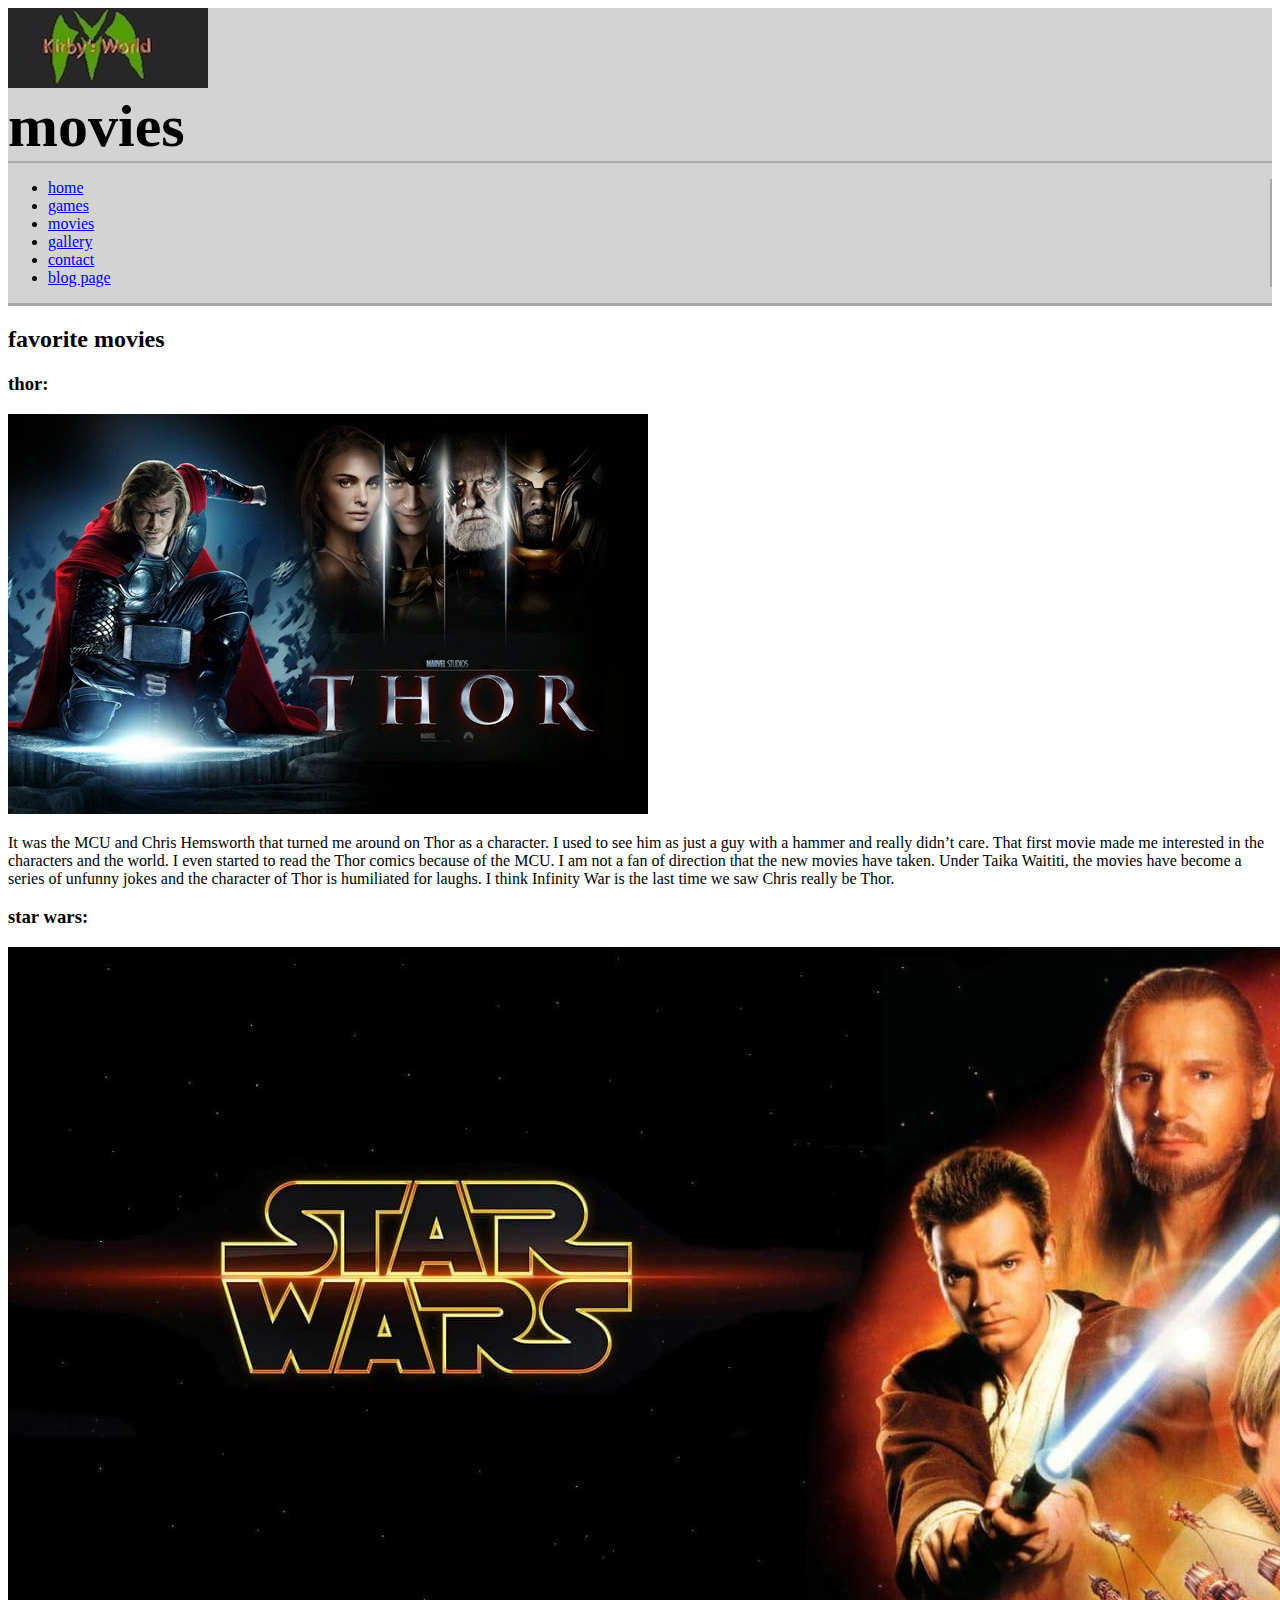
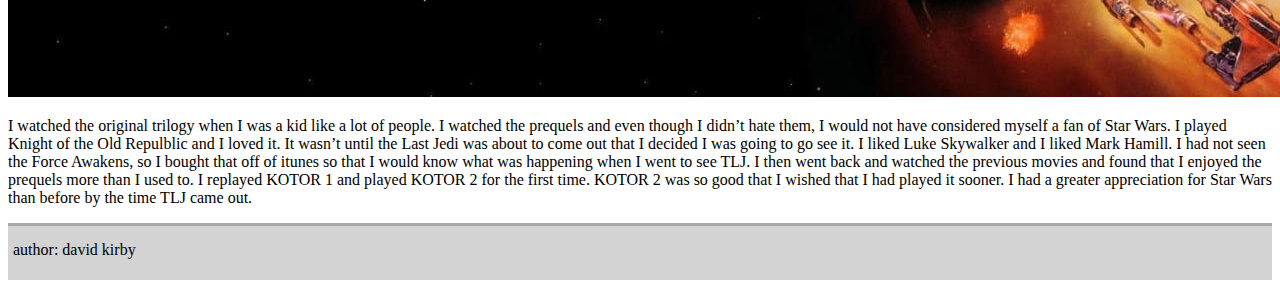
<file: movies.html>
<!DOCTYPE html>
<html lang="en">
<head>
    <meta charset="UTF-8">
    <meta http-equiv="X-UA-Compatible" content="IE=edge">
    <meta name="viewport" content="width=device-width, initial-scale=1.0">
    <title>Kirby's World Home</title>
    <link rel="stylesheet" href="style.css">
</head>
<body>

    <div class="container">

        <header>

            <a href="index.html">
            <img src="images/DWlogo.jpg" alt="logo" class="logo">
            </a>

            <h1>movies</h1>

        </header>

        <div class="content">

            <nav>

                <ul>
                    <li><a href="index.html">home</a></li>
                    <li><a href="games.html">games</a></li>
                    <li><a href="movies.html">movies</a></li>
                    <li><a href="gallery.html">gallery</a></li>
                    <li><a href="contact.html">contact</a></li>
                    <li><a href="blog.php">blog page</a></li>
                </ul>
            </nav>

            

             <main>

            <div class="main-cont">

                <h2>favorite movies</h2>

                <div class="movies">

                    <h3>thor:</h3>

                    <a href="images/thor 1.jpg" target="_blank">
                        <img src="images/thor 1.jpg" alt="thor">
                    </a>

                    <p>It was the MCU and Chris Hemsworth that turned me around on Thor as a character. I used to see him as just a guy with a hammer and really didn’t care. That first movie made me interested in the characters and the world. I even started to read the Thor comics because of the MCU. I am not a fan of direction that the new movies have taken. Under Taika Waititi, the movies have become a series of unfunny jokes and the character of Thor is humiliated for laughs. I think Infinity War is the last time we saw Chris really be Thor.</p>

                </div>

                <div class="movies">

                    <h3>star wars:</h3>

                    <a href="images/star-wars-episode-i-the-phantom-menace.jpg" target="_blank">
                        <img src="images/star-wars-episode-i-the-phantom-menace.jpg" alt="SWars">
                    </a>

                    <p>I watched the original trilogy when I was a kid like a lot of people. I watched the prequels and even though I didn’t hate them, I would not have considered myself a fan of Star Wars. I played Knight of the Old Repulblic and I loved it. It wasn’t until the Last Jedi was about to come out that I decided I was going to go see it. I liked Luke Skywalker and I liked Mark Hamill. I had not seen the Force Awakens, so I bought that off of itunes so that I would know what was happening when I went to see TLJ. I then went back and watched the previous movies and found that I enjoyed the prequels more than I used to. I replayed KOTOR 1 and played KOTOR 2 for the first time. KOTOR 2 was so good that I wished that I had played it sooner. I had a greater appreciation for Star Wars than before by the time TLJ came out.</p>

                </div>
                
            </div>
           

            </main>

        </div>

        <footer>
            <p>author: david kirby</p>
        </footer>

    </div>
    
</body>
</html>
</file>
<file: style.css>
.row .news {
  border-right: 1px solid black;
}
.row .col {
  background-color: white;
  height: 25vh;
  color: black;
  overflow: auto;
}

header {
  background-color: lightgray;
  font-family: "Times New Roman", Times, serif;
}
header h1 {
  margin: 0 auto;
  font-size: 60px;
}

nav {
  background-color: lightgray;
  border-top: 2px solid darkgray;
  border-bottom: 3px solid darkgray;
}
nav ul li {
  border-right: 2px solid darkgray;
  margin-left: 0;
}

.main {
  background-color: rgb(55, 50, 50);
  color: rgb(7, 162, 7);
  font-family: "Courier New", monospace;
}
.main h2 {
  text-align: center;
  text-transform: capitalize;
  margin-top: 20px;
  margin-bottom: 50px;
}
.main h3 {
  text-transform: capitalize;
  margin-top: 20px;
  margin-bottom: 20px;
}
.main p {
  margin-bottom: 20px;
}

.likes {
  text-transform: capitalize;
}
.likes th {
  color: rgb(7, 162, 7);
  text-align: center;
  font-size: 20px;
}
.likes td {
  color: rgb(7, 162, 7);
}

.datetime {
  margin-bottom: 90px;
}
.datetime #datebtn {
  text-transform: capitalize;
  font-family: "Times New Roman", Times, serif;
}
.datetime p {
  margin-bottom: 0;
}

.contact {
  background-color: lightgray;
  padding: 20px;
  color: black;
  border: 5px double black;
}

.movie img {
  height: 200px;
  width: 300px;
  margin-top: 40px;
}

.game img {
  height: 200px;
  width: 300px;
  margin-top: 40px;
}

.gallery td {
  padding: 10px;
}
.gallery img {
  height: 250px;
  width: 350px;
}

.kworld {
  height: 300px;
  width: 500px;
  margin-bottom: 50px;
}

#KWorld {
  cursor: pointer;
  transition: 0.3s;
}

#KWorld:hover {
  opacity: 10%;
}

.modal {
  display: none;
  position: fixed;
  z-index: 1;
  padding-top: 100px;
  left: 0;
  top: 0;
  width: 100%;
  height: 100%;
  overflow: auto;
  background-color: rgb(0, 0, 0);
  background-color: rgba(0, 0, 0, 0.9);
}

.modal-img {
  margin: auto;
  display: block;
  width: 80%;
  max-width: 700px;
}

#caption {
  margin: auto;
  display: block;
  width: 80%;
  max-width: 700px;
  text-align: center;
  color: #ccc;
  padding: 10px 0;
  height: 150px;
}

.modal-img, #caption {
  -webkit-animation-name: zoom;
  -webkit-animation-duration: 0.6s;
  animation-name: zoom;
  animation-duration: 0.6s;
}

@-webkit-keyframes zoom {
  from {
    -webkit-transform: scale(0);
  }
  to {
    -webkit-transform: scale(1);
  }
}
@keyframes zoom {
  from {
    transform: scale(0);
  }
  to {
    transform: scale(1);
  }
}
.close {
  position: absolute;
  top: 15px;
  right: 35px;
  color: #f1f1f1;
  font-size: 40px;
  font-weight: bold;
  transition: 0.3s;
}

.close:hover,
.close:focus {
  color: #bbb;
  text-decoration: none;
  cursor: pointer;
}

footer {
  background-color: lightgray;
  padding: 5px;
  border-top: 3px solid darkgray;
}
footer p {
  margin-top: 10px;
}/*# sourceMappingURL=style.css.map */
</file>
